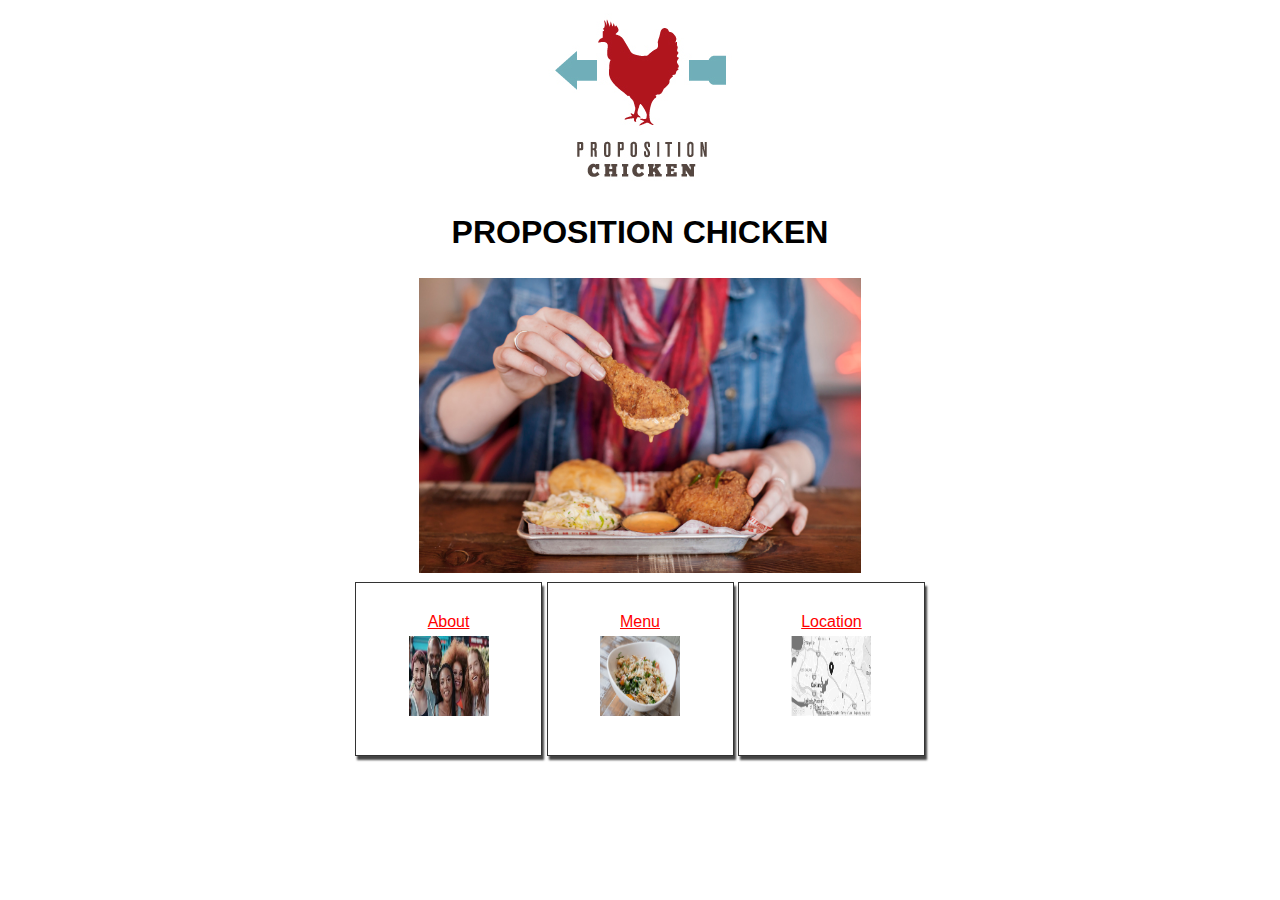
<file: index.html>
<!DOCTYPE html>
<html>
<head>
  <link rel="stylesheet" type="text/css" href="https://lyssabreaux.github.io/Restaurant/index.css">
<title> Proposition Chicken Restaurant </title> 
</head>
<body>
 
  <div id=".Centerer">
    <img src="https://lyssabreaux.github.io/Restaurant/propositionchickenlogo.jpg">
  </div>

  <h1> PROPOSITION CHICKEN </h1>
   <div id=".Centerer">
      <img src="https://lyssabreaux.github.io/Restaurant/entree.jpg" height= "35%" width="35%"/>      
  </div>  
  <div id=".menubuttons">
    <div id="button">
      <a href="https://lyssabreaux.github.io/Restaurant/aboutus.html"> About
       <img src="https://lyssabreaux.github.io/Restaurant/aboutus.jpg" height="80px" 
            width="80px"/> </a>
    </div>
    <div id="button">
       <a href="https://lyssabreaux.github.io/Restaurant/menu.html"> Menu
      <img src="https://lyssabreaux.github.io/Restaurant/friedchicksalad.jpg" height="80px"
           width="80px"/> </a> 
    </div>
     <div id="button">
      <a href="https://lyssabreaux.github.io/Restaurant/location.html"> Location 
       <img src="https://lyssabreaux.github.io/Restaurant/oaklandlocation.png" height="80px" 
            width="80px"/> </a>
    </div>
  </div>
</body>
</html>
</file>
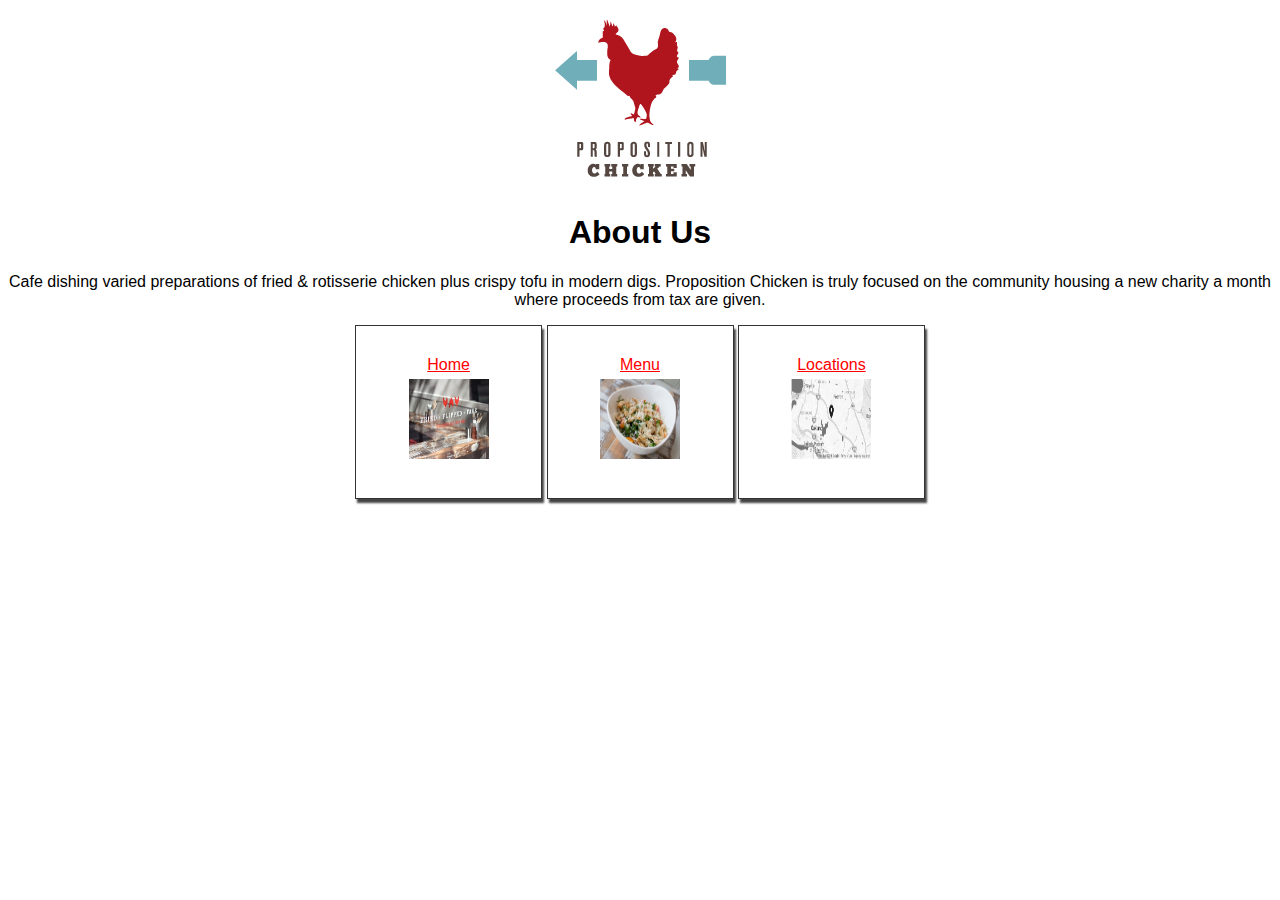
<file: aboutus.html>
<!DOCTYPE html>
<html>
<head>
  <link rel="stylesheet" type="text/css" href="https://lyssabreaux.github.io/Restaurant/index.css">
<title> Proposition Chicken Restaurant</title> 
</head>
<body>
 
  <div id=".Centerer">
    <img src="https://lyssabreaux.github.io/Restaurant/propositionchickenlogo.jpg">
  </div>

  <h1> About Us </h1>
   <div id=".Centerer">
   <p>
    Cafe dishing varied preparations of fried & rotisserie chicken plus crispy tofu in modern digs. Proposition Chicken is truly focused on the community housing a new charity a month where proceeds from tax are given. 
   </p>
  </div>  
  <div id=".menubuttons">
    <div id="button">
      <a href="https://lyssabreaux.github.io/Restaurant/index.html"> Home
       <img src="https://lyssabreaux.github.io/Restaurant/home.jpg" height="80px" width="80px"/> </a/>
    </div>
    <div id="button">
       <a href="https://lyssabreaux.github.io/Restaurant/menu.html"> Menu 
      <img src="https://lyssabreaux.github.io/Restaurant/friedchicksalad.jpg" height="80px" width="80px"/> </a/>
    </div>
     <div id="button">
      <a href="https://lyssabreaux.github.io/Restaurant/location.html"> Locations 
       <img src="https://lyssabreaux.github.io/Restaurant/oaklandlocation.png" height="80px" width="80px"/> </a/>
    </div>
  </div>
</body>
</html>
</file>
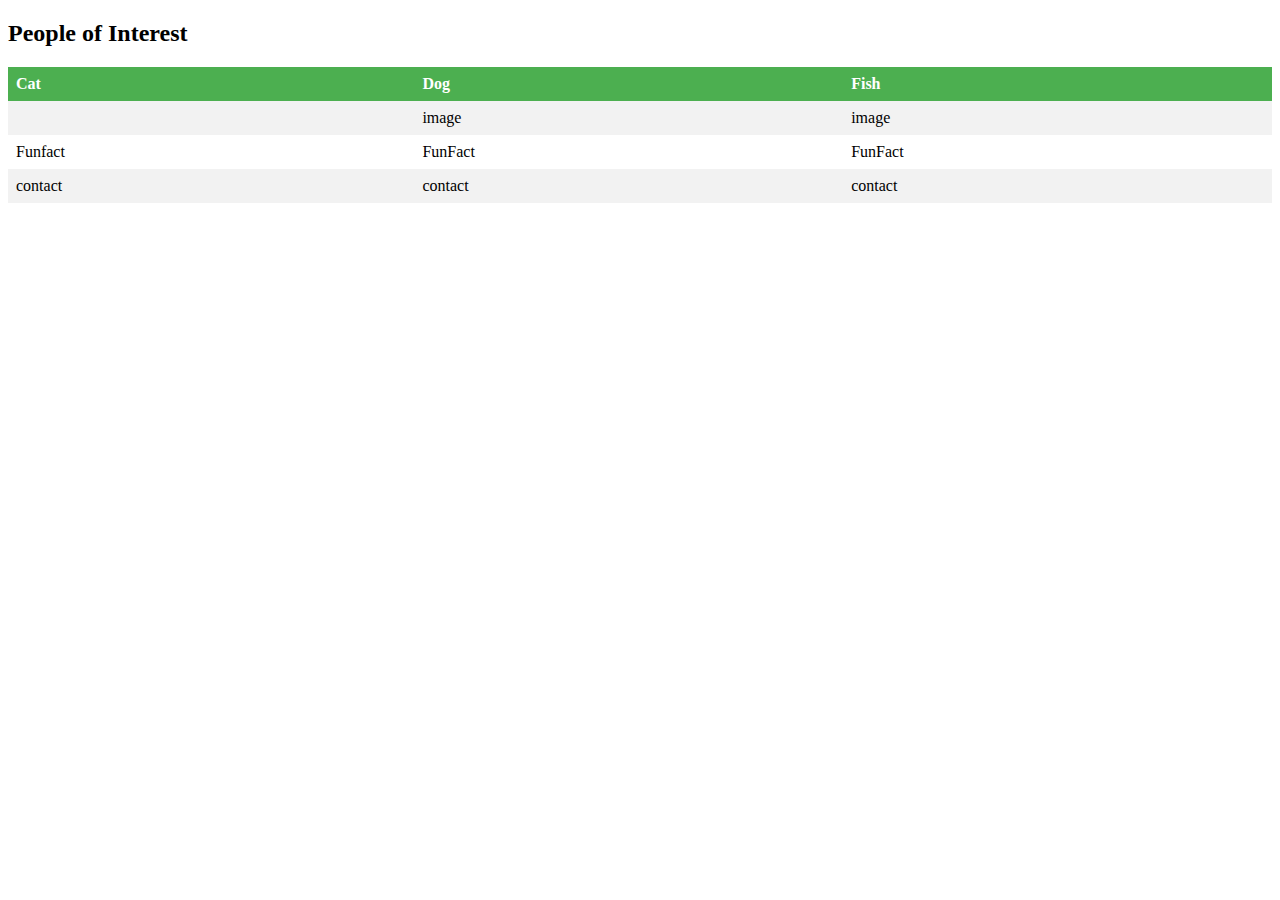
<file: borderexamp.html>
<!DOCTYPE html>
<html>
<head>
<style>
table {
    border-collapse: collapse;
    width: 100%;
}

th, td {
    text-align: left;
    padding: 8px;
}

tr:nth-child(even){background-color: #f2f2f2}

th {
    background-color: #4CAF50;
    color: white;
}
</style>
</head>
<body>

<h2>People of Interest</h2>

<table>
  <tr>
    <th>Cat</th>
    <th>Dog</th>
    <th>Fish</th>
  </tr>
  <tr>
    <td><a href="kitten.jpeg"></a></td>
    <td>image</td>
    <td>image</td>
  </tr>
  <tr>
    <td>Funfact</td>
    <td>FunFact</td>
    <td>FunFact</td>
  </tr>
  <tr>
    <td>contact</td>
    <td>contact</td>
    <td>contact</td>
  </tr>
  
</table>

</body>
</html>
</file>
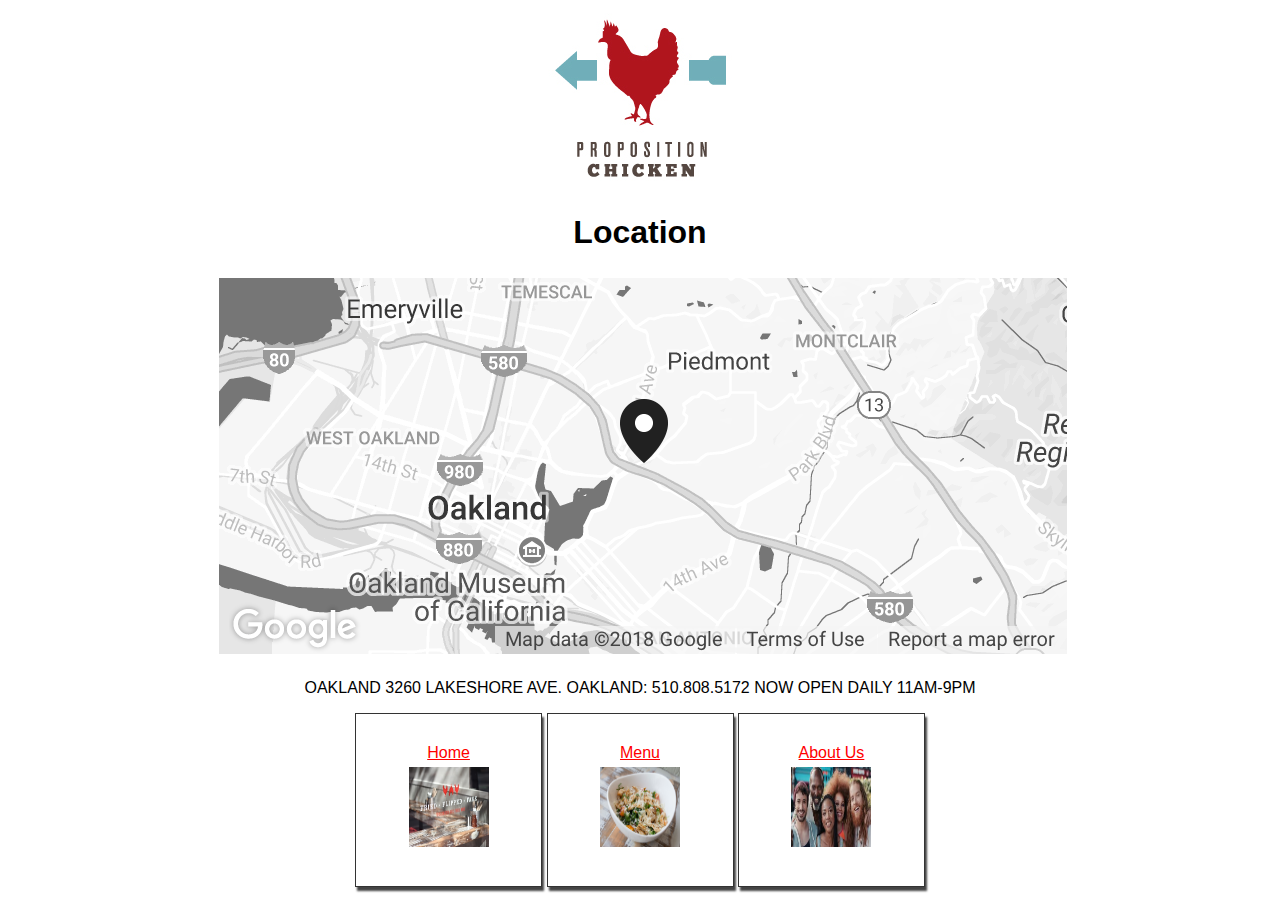
<file: location.html>
<!DOCTYPE html>
<html>
<head>
  <link rel="stylesheet" type="text/css" href="https://lyssabreaux.github.io/Restaurant/index.css">
<title> Proposition Chicken Restaurant</title> 
</head>
<body>
 
  <div id=".Centerer">
    <img src="https://lyssabreaux.github.io/Restaurant/propositionchickenlogo.jpg">
  </div>

  <h1> Location </h1>
   <div id=".Centerer">
      <img src="https://lyssabreaux.github.io/Restaurant/oaklandlocation.png">
   <p>
     OAKLAND
3260 LAKESHORE AVE.
OAKLAND: 510.808.5172
NOW OPEN DAILY 11AM-9PM
   </p>
  </div>  
  <div id=".menubuttons">
    <div id="button">
      <a href="https://lyssabreaux.github.io/Restaurant/index.html"> Home</a/>
       <img src="https://lyssabreaux.github.io/Restaurant/home.jpg" height="80px" width="80px"/> 
    </div>
    <div id="button">
       <a href="https://lyssabreaux.github.io/Restaurant/menu.html"> Menu </a>
      <img src="https://lyssabreaux.github.io/Restaurant/friedchicksalad.jpg" height="80px" width="80px"/>
    </div>
     <div id="button">
      <a href="https://lyssabreaux.github.io/Restaurant/location.html"> About Us </a>
       <img src="https://lyssabreaux.github.io/Restaurant/aboutus.jpg" height="80px" width="80px"/>
    </div>
  </div>
</body>
</html>
</file>
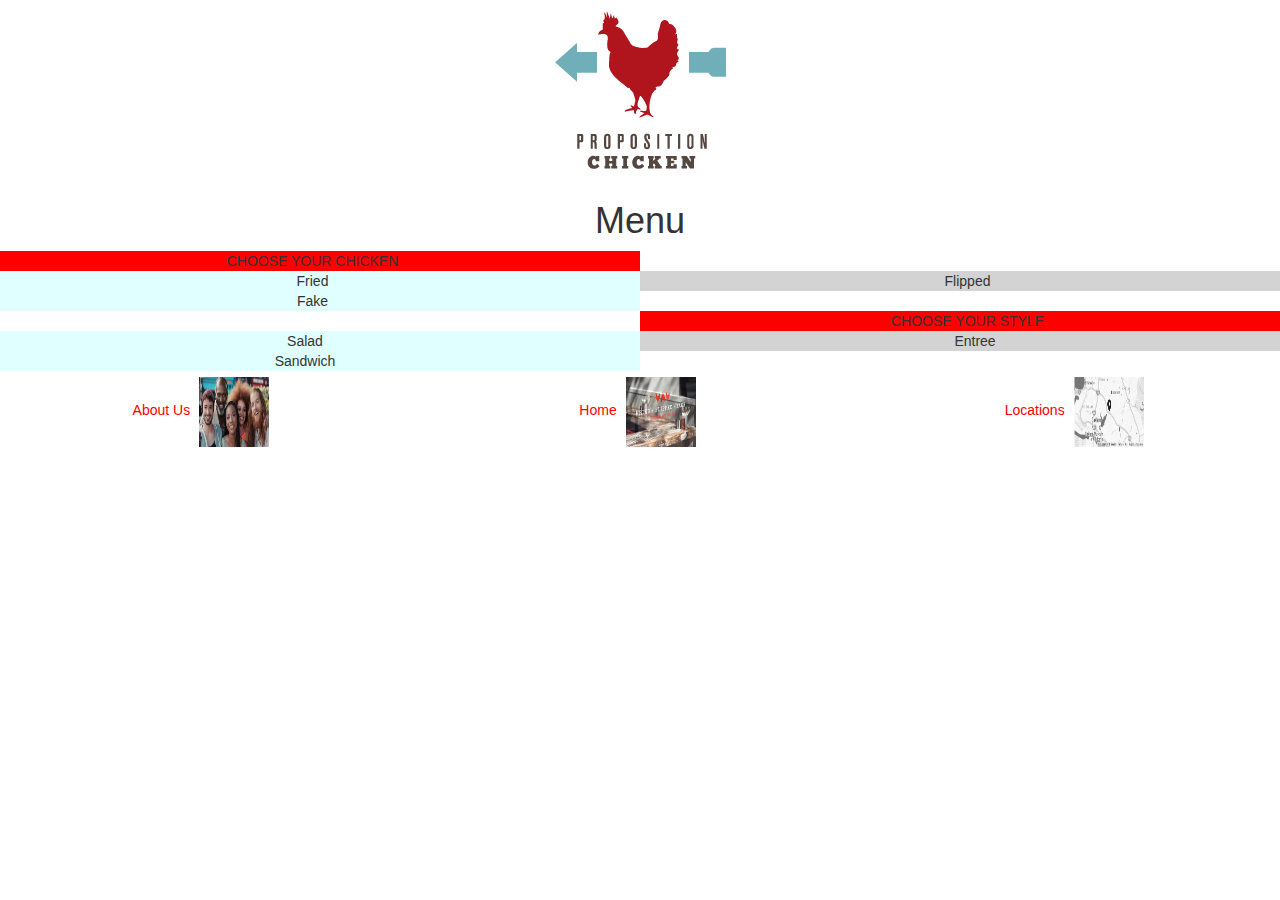
<file: menu.html>
<!DOCTYPE html>
<html>
<head>
  <meta name="viewport" content="width=device-width, initial-scale=1">
  <link rel="stylesheet" href="https://maxcdn.bootstrapcdn.com/bootstrap/3.3.7/css/bootstrap.min.css">
  <script src="https://ajax.googleapis.com/ajax/libs/jquery/3.3.1/jquery.min.js"></script>
  <script src="https://maxcdn.bootstrapcdn.com/bootstrap/3.3.7/js/bootstrap.min.js"></script>
  <link rel="stylesheet" type="text/css" href="https://lyssabreaux.github.io/Restaurant/index.css">
<title> Proposition Chicken Restaurant</title> 
  </head>
<body>
 
   <div id=".Centerer">
      <img src="https://lyssabreaux.github.io/Restaurant/propositionchickenlogo.jpg">
    </div>

  <h1> Menu </h1>
 
  <div class="row">
    <div class="col-sm-8 col-lg-8 col-m-6" style="background-color:red;">CHOOSE YOUR CHICKEN</div>
  </div> 
      <div class="row">
        <div class="col-sm-2 col-lg-4 col-m-6" style="background-color:lightcyan; centered">Fried</div>
        <div class="col-sm-2 col-lg-4 col-m-6" style="background-color:lightgray; centered">Flipped</div>
        <div class="col-sm-2 col-lg-4 col-m-6" style="background-color:lightcyan; centered">Fake</div>
      </div>
  
    <div class="col-sm-2 col-lg-4 col-m-6" style="background-color:white;"></div>
  </div>
</div>
<div class="row">
    <div class="col-sm-8 col-lg-8 col-m-6" style="background-color:red;">CHOOSE YOUR STYLE</div> 
      <div class="row">
        <div class="col-sm-2 col-lg-4 col-m-6" style="background-color:lightcyan;">Salad</div>
        <div class="col-sm-2 col-lg-4 col-m-6" style="background-color:lightgray;">Entree</div>
        <div class="col-sm-2 col-lg-4 col-m-6" style="background-color:lightcyan;">Sandwich</div>
      </div>
  
    <div class="col-sm-2 col-lg-4 col-m-6" style="background-color:white;"></div>
  </div>
</div> 
</div>  
<div class="row">
    <div class="col-sm-4"><a href="https://lyssabreaux.github.io/Restaurant/menu.html"> About Us
      <img src="https://lyssabreaux.github.io/Restaurant/aboutus.jpg" height="80px" width="80px"/></a></div>
    <div class="col-sm-4"><a href="https://lyssabreaux.github.io/Restaurant/index.html"> Home
       <img src="https://lyssabreaux.github.io/Restaurant/home.jpg" height="80px" width="80px"/> </a>
   </div>
    <div class="col-sm-4"><a href="https://lyssabreaux.github.io/Restaurant/location.html"> Locations 
       <img src="https://lyssabreaux.github.io/Restaurant/oaklandlocation.png" height="80px" width="80px"/></a></div>
</div>
</body>
</html>
</file>
